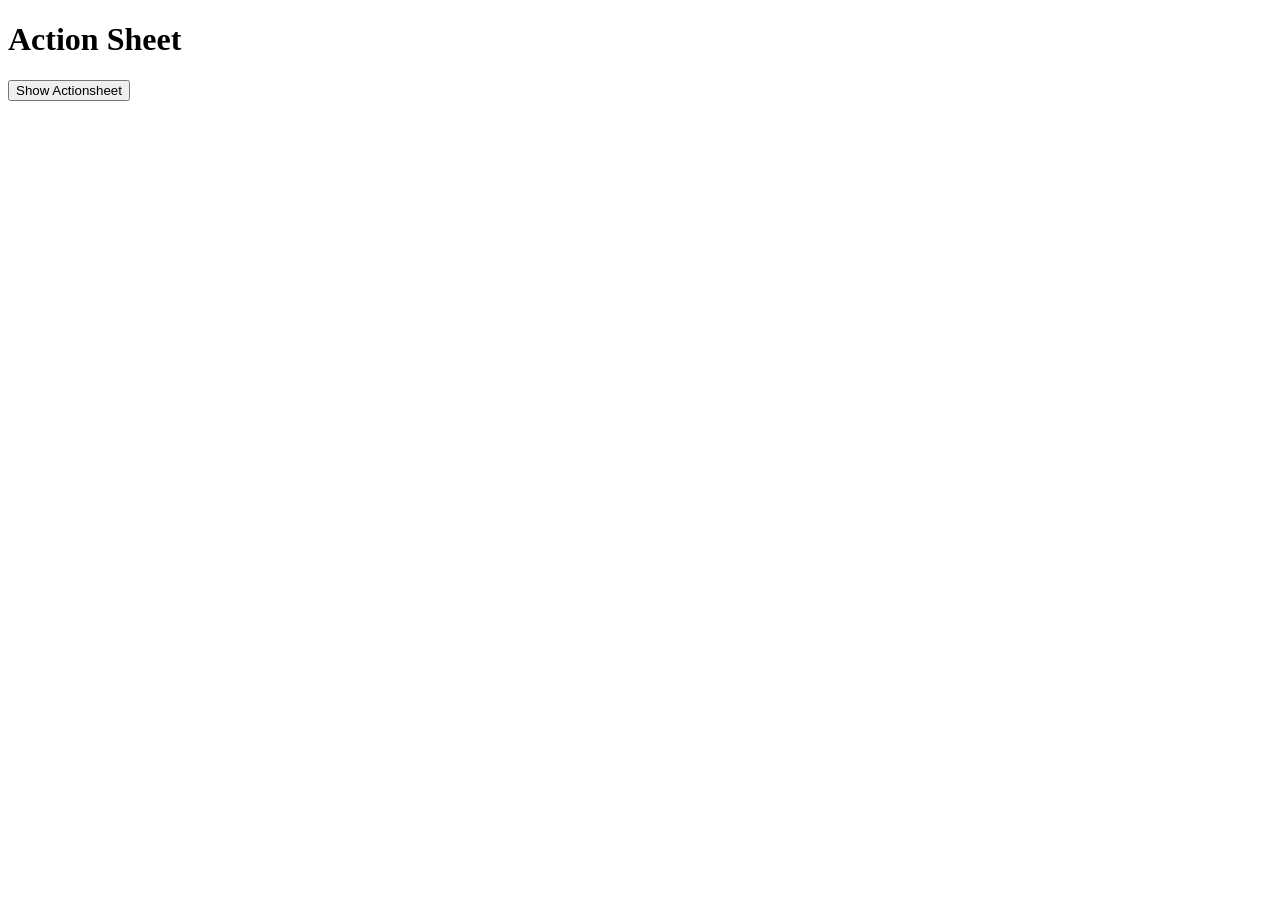
<file: www/lib/ionic/demos/old/actionsheet/index.html>
<!DOCTYPE html>
<html ng-app="ionicApp">
<head>

  <meta charset="utf-8">
  <meta name="viewport" content="initial-scale=1, maximum-scale=1, user-scalable=no, width=device-width">

  <title>Ionic Actionsheet</title>

  <link href="http://code.ionicframework.com/nightly/css/ionic.min.css" rel="stylesheet">
  <link href="style.css" rel="stylesheet">

  <script src="http://code.ionicframework.com/nightly/js/ionic.bundle.min.js"></script>
  <script type="text/javascript" charset="utf-8" src="script.js"></script>

</head>

<body ng-controller="AppCtrl">

  <ion-header-bar class="bar-positive">
    <h1 class="title">Action Sheet</h1>
  </ion-header-bar>

  <ion-content class="has-header padding">
    <button class="button" ng-click="showActionsheet()">
      Show Actionsheet
    </button>
  </ion-content>

</body>
</html>
</file>
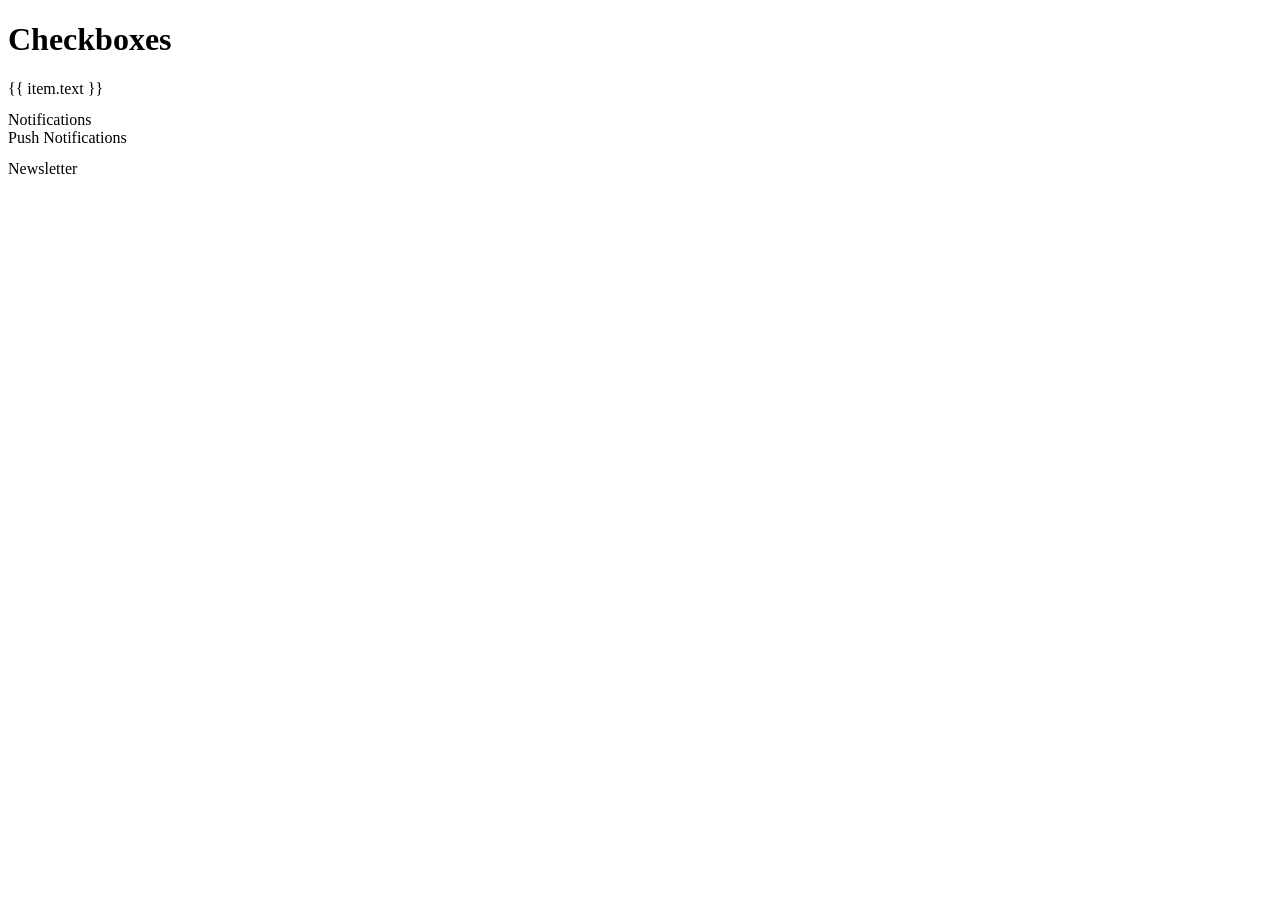
<file: www/lib/ionic/demos/old/checkbox/index.html>
<!DOCTYPE html>
<html ng-app="ionicApp">
<head>

  <meta charset="utf-8">
  <meta name="viewport" content="initial-scale=1, maximum-scale=1, user-scalable=no, width=device-width">

  <title>Ionic Checkboxes</title>

  <link href="http://code.ionicframework.com/nightly/css/ionic.min.css" rel="stylesheet">
  <link href="style.css" rel="stylesheet">

  <script src="http://code.ionicframework.com/nightly/js/ionic.bundle.min.js"></script>
  <script src="script.js"></script>

</head>

<body ng-controller="MainCtrl">

  <ion-header-bar class="bar-positive">
    <h1 class="title">Checkboxes</h1>
  </ion-header-bar>

  <ion-content>

    <div class="list">

      <ion-checkbox ng-repeat="item in devList" ng-model="item.checked" ng-checked="item.checked">
        {{ item.text }}
      </ion-checkbox>

      <div class="item">
        <pre ng-bind="devList | json"></pre>
      </div>

      <div class="item item-divider">
        Notifications
      </div>

      <ion-checkbox ng-model="pushNotification.checked" ng-change="pushNotificationChange()">
        Push Notifications
      </ion-checkbox>

      <div class="item">
        <pre ng-bind="pushNotification | json"></pre>
      </div>

      <ion-checkbox ng-model="emailNotification" ng-true-value="Subscribed" ng-false-value="Unubscribed">
        Newsletter
      </ion-checkbox>

      <div class="item">
        <pre ng-bind="emailNotification | json"></pre>
      </div>

    </div>

  </ion-content>

</body>
</html>
</file>
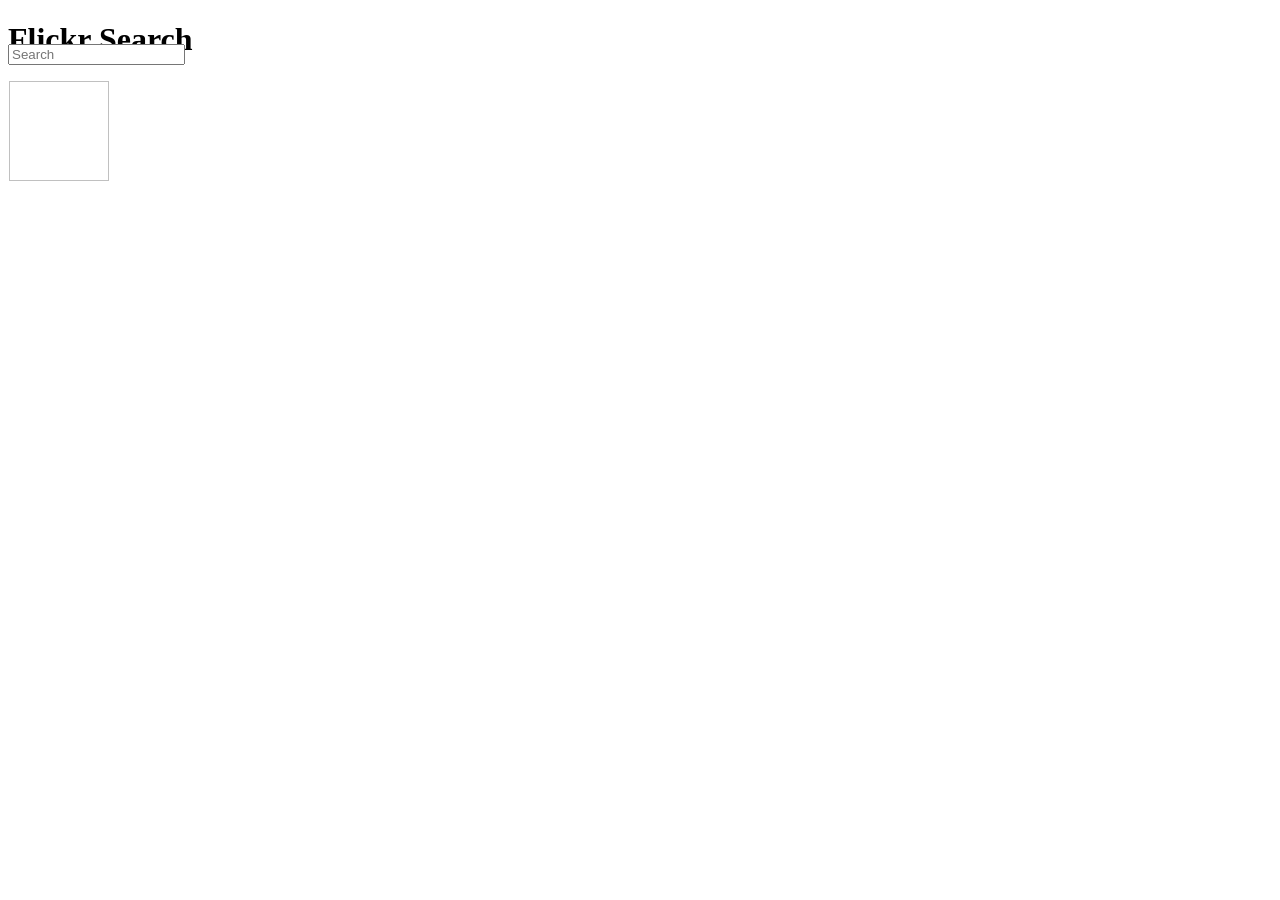
<file: www/lib/ionic/demos/old/flickr-search-example/index.html>
<!DOCTYPE html>
<html ng-app="ionicApp">
<head>

  <meta charset="utf-8">
  <meta name="viewport" content="initial-scale=1, maximum-scale=1, user-scalable=no, width=device-width">

  <title>Ionic Flickr</title>

  <link href="http://code.ionicframework.com/nightly/css/ionic.min.css" rel="stylesheet">
  <link href="style.css" rel="stylesheet">

  <script src="http://code.ionicframework.com/nightly/js/ionic.bundle.min.js"></script>
  <script src="http://code.angularjs.org/1.2.12/angular-resource.js"></script>
  <script src="script.js"></script>

</head>

<body ng-controller="FlickrCtrl">

  <ion-header-bar class="bar-dark">
    <h1 class="title">Flickr Search</h1>
  </ion-header-bar>

  <div id="search-bar">
    <div class="item item-input-inset">
      <label class="item-input-wrapper" id="search-input">
        <i class="icon ion-search placeholder-icon"></i>
        <input type="text" placeholder="Search" ng-model="query" ng-change="search()">
      </label>
    </div>
  </div>

  <ion-content id="content" push-search>
    <div id="photos" class="clearfix">
      <div class="photo" ng-repeat="photo in photos.items">
        <img ng-src="{{ photo.media.m }}">
      </div>
    </div>
  </ion-content>

</body>

</html>
</file>
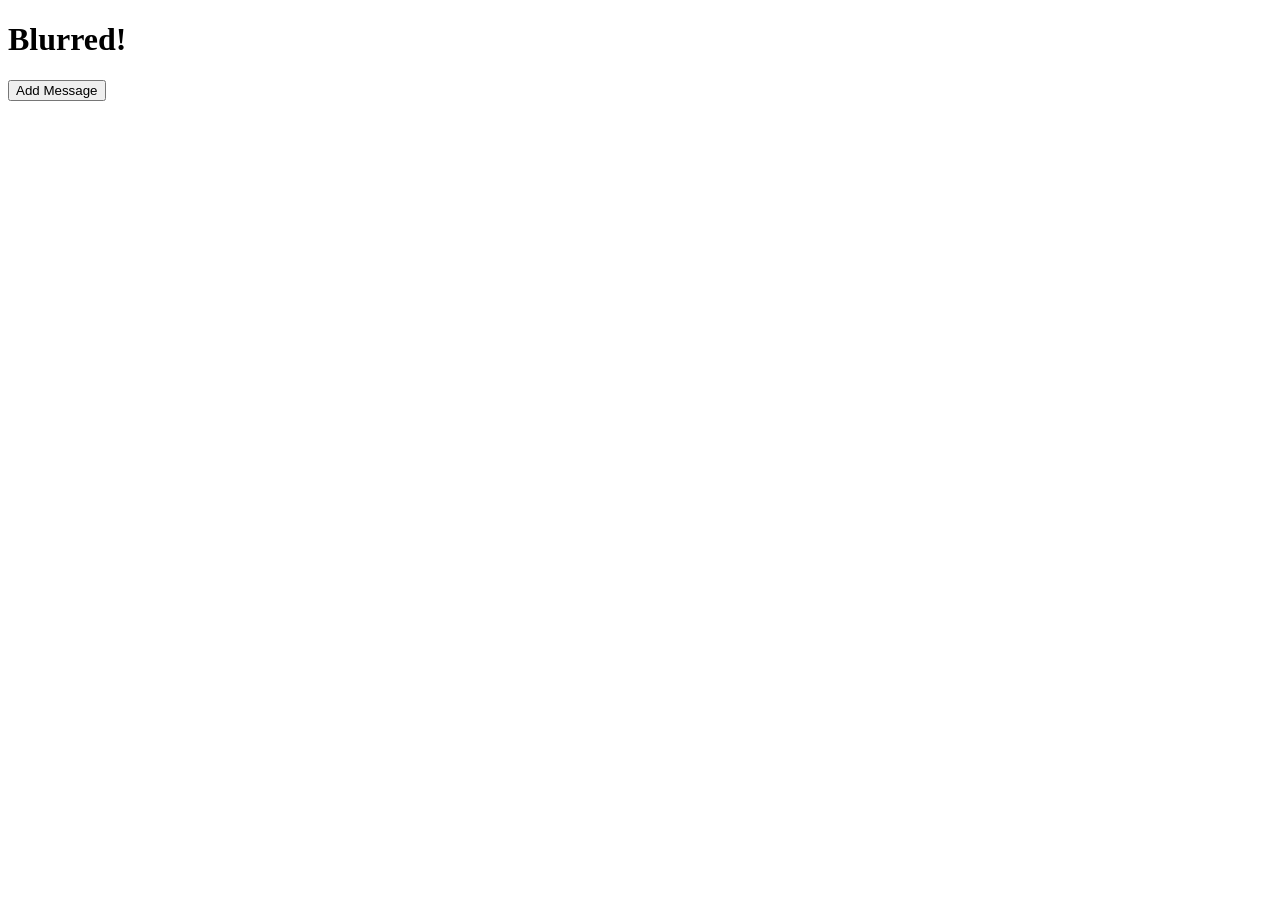
<file: www/lib/ionic/demos/old/frosted-glass-effect/index.html>
<!DOCTYPE html>
<html ng-app="starter">
<head>

  <meta charset="utf-8">
  <meta name="viewport" content="initial-scale=1, maximum-scale=1, user-scalable=no, width=device-width">

  <title>Ionic Frosted Glass</title>

  <link href="http://code.ionicframework.com/nightly/css/ionic.min.css" rel="stylesheet">
  <link href="http://code.ionicframework.com/contrib/ionic-contrib-frosted-glass/ionic.contrib.frostedGlass.css" rel="stylesheet">
  <link href="style.css" rel="stylesheet">

  <script src="http://code.ionicframework.com/nightly/js/ionic.bundle.min.js"></script>
  <script src="http://code.ionicframework.com/contrib/ionic-contrib-frosted-glass/ionic.contrib.frostedGlass.js"></script>
  <script src="script.js"></script>

</head>

<body>

  <ion-pane ng-controller="PageCtrl">
    <header frosted-bar class="bar bar-header bar-frosted">
      <h1 class="title">Blurred!</h1>
    </header>
    <ion-content padding="true" class="has-header" start-y="120">
      <ol class="messages">
        <li ng-repeat="message in messages" ng-bind-html="message.content"></li>
      </ol>
    </ion-content>
    <ion-footer-bar class="bar-frosted">
      <button class="button button-clear button-positive" ng-click="add()">Add Message</button>
    </ion-footer-bar>
  </ion-pane>

</body>
</html>
</file>
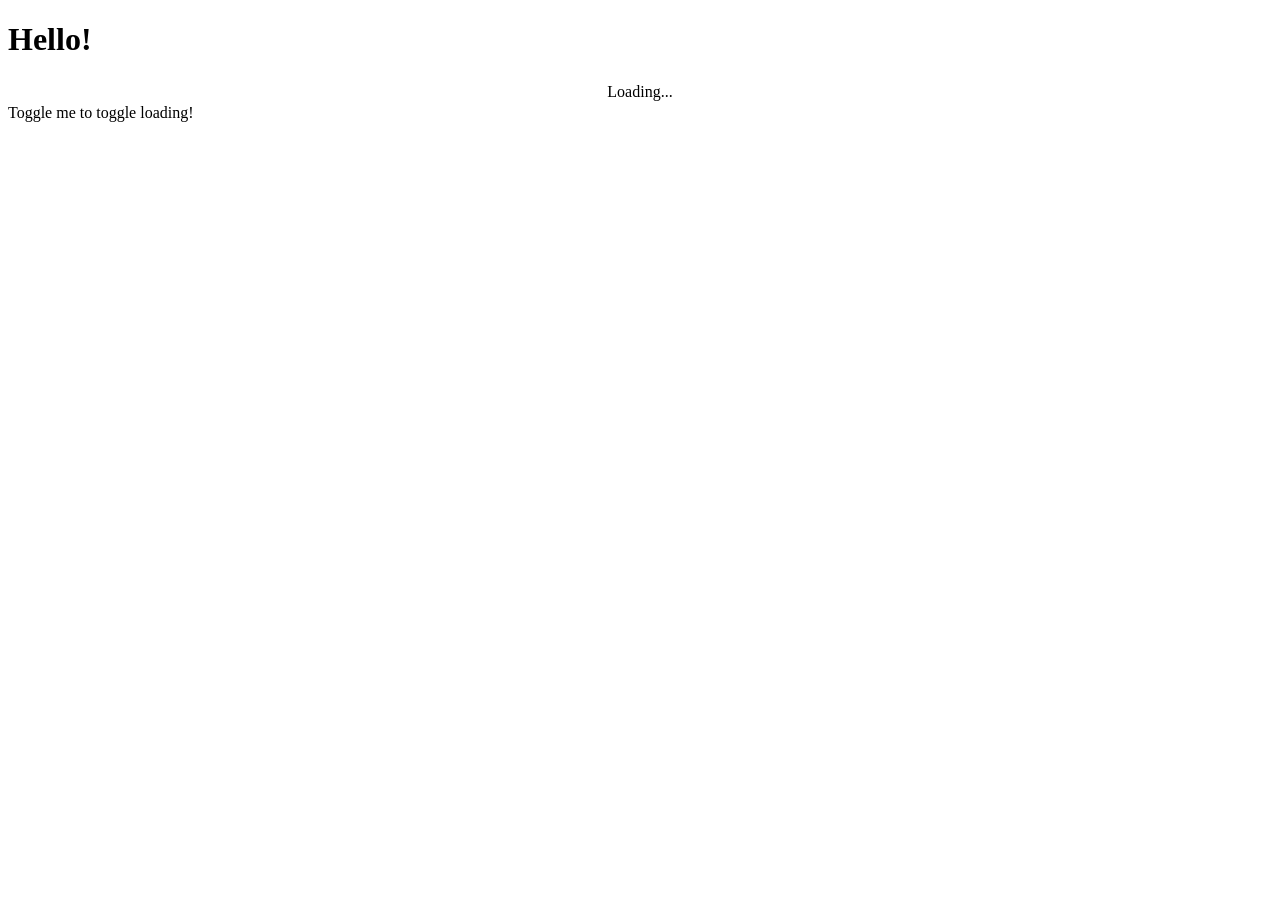
<file: www/lib/ionic/demos/old/loading-bar/index.html>
<!DOCTYPE html>
<html ng-app="ionicApp">
<head>

  <meta charset="utf-8">
  <meta name="viewport" content="initial-scale=1, maximum-scale=1, user-scalable=no, width=device-width">

  <title>Ionic Loading Bar</title>

  <link href="http://code.ionicframework.com/nightly/css/ionic.min.css" rel="stylesheet">
  <link href="style.css" rel="stylesheet">

  <script src="http://code.ionicframework.com/nightly/js/ionic.bundle.min.js"></script>
  <script src="script.js"></script>

</head>

<body ng-controller="MainCtrl">

  <ion-header-bar class="bar-positive">
    <h1 class="title">Hello!</h1>
  </ion-header-bar>

  <div class="bar bar-loading bar-assertive" ng-if="data.isLoading">
    Loading...
  </div>

  <ion-content ng-class="{'has-loading': data.isLoading}">
    <ion-toggle ng-model="data.isLoading">Toggle me to toggle loading!</ion-toggle>
  </ion-content>

</body>
</html>
</file>
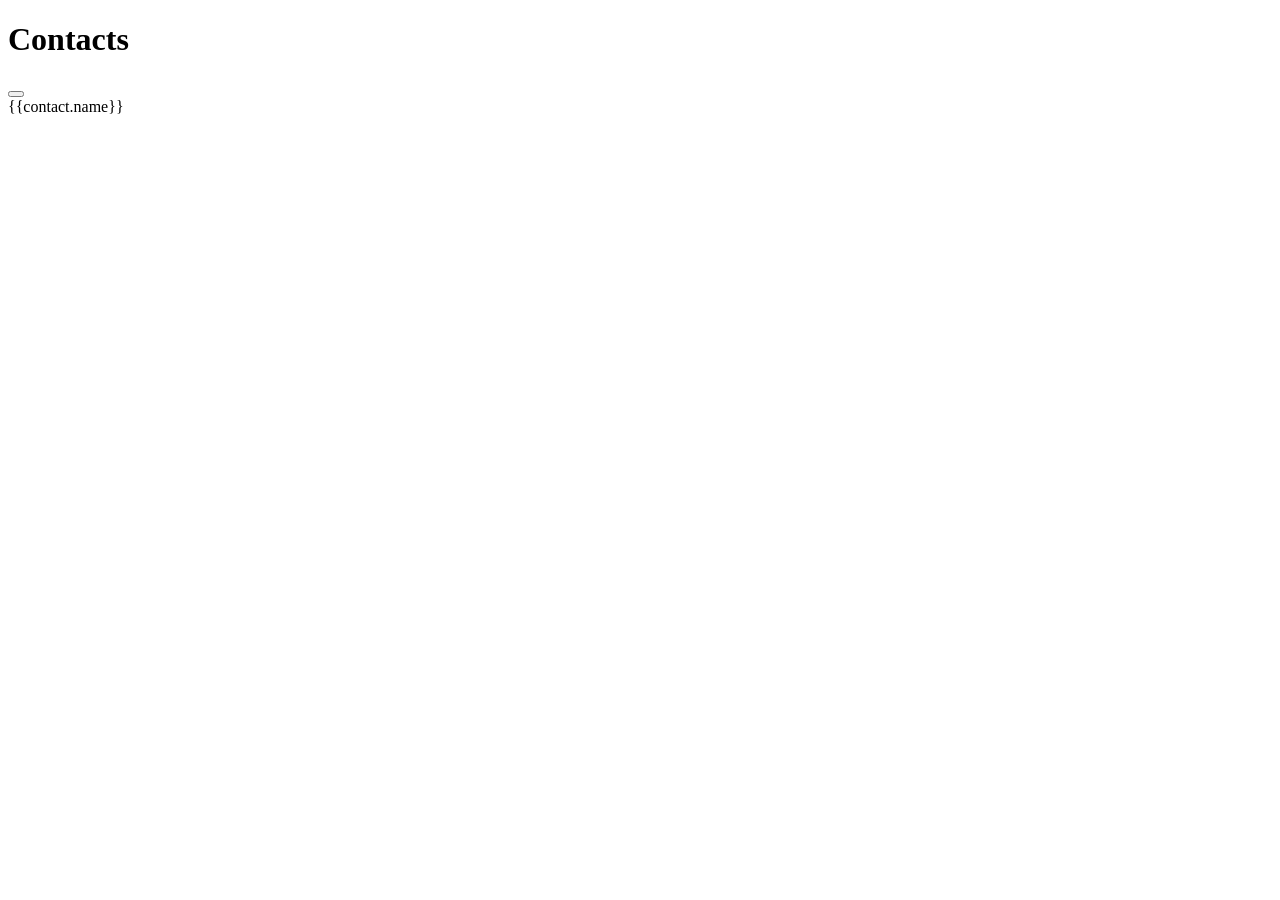
<file: www/lib/ionic/demos/old/modal/index.html>
<!DOCTYPE html>
<html ng-app="ionicApp">
<head>

  <meta charset="utf-8">
  <meta name="viewport" content="initial-scale=1, maximum-scale=1, user-scalable=no, width=device-width">

  <title>Ionic Modal</title>

  <link href="http://code.ionicframework.com/nightly/css/ionic.min.css" rel="stylesheet">
  <link href="style.css" rel="stylesheet">

  <script src="http://code.ionicframework.com/nightly/js/ionic.bundle.min.js"></script>
  <script src="script.js"></script>

</head>

<body ng-controller="AppCtrl">

  <ion-header-bar class="bar-positive">
    <h1 class="title">Contacts</h1>
    <div class="buttons">
      <button class="button button-icon ion-compose" ng-click="modal.show()">
      </button>
    </div>
  </ion-header-bar>

  <ion-content>
    <ion-list>
      <ion-item ng-repeat="contact in contacts">
        {{contact.name}}
      </ion-item>
    </ion-list>
  </ion-content>

  <script id="modal.html" type="text/ng-template">
    <div class="modal" ng-controller="ModalCtrl">
      <ion-header-bar class="bar bar-header bar-positive">
        <h1 class="title">New Contact</h1>
        <button class="button button-clear button-primary" ng-click="modal.hide()">Cancel</button>
      </ion-header-bar>
      <ion-content>
        <div class="padding">
          <div class="list">
            <label class="item item-input">
              <span class="input-label">First Name</span>
              <input ng-model="newUser.firstName" type="text">
            </label>
            <label class="item item-input">
              <span class="input-label">Last Name</span>
              <input ng-model="newUser.lastName" type="text">
            </label>
            <label class="item item-input">
              <span class="input-label">Email</span>
              <input ng-model="newUser.email" type="text">
            </label>
            <button class="button button-full button-positive" ng-click="createContact()">Create</button>
          </div>
        </div>
      </ion-content>
    </div>
  </script>

</body>
</html>
</file>
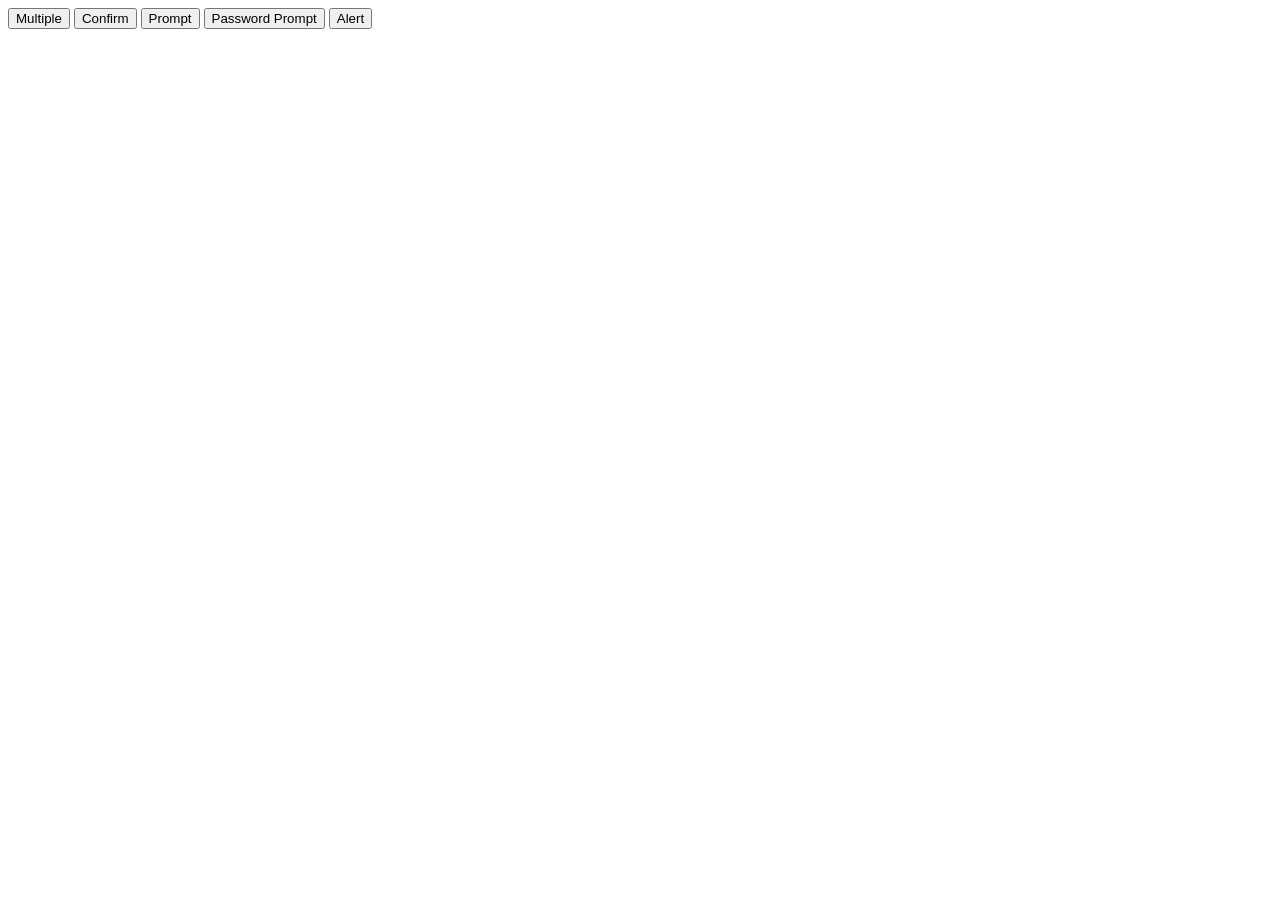
<file: www/lib/ionic/demos/old/popup/index.html>
<!DOCTYPE html>
<html ng-app="ionicApp">
<head>

  <meta charset="utf-8">
  <meta name="viewport" content="initial-scale=1, maximum-scale=1, user-scalable=no, width=device-width">

  <title>Ionic Popup</title>

  <link href="http://code.ionicframework.com/nightly/css/ionic.min.css" rel="stylesheet">
  <link href="style.css" rel="stylesheet">

  <script src="http://code.ionicframework.com/nightly/js/ionic.bundle.min.js"></script>
  <script src="script.js"></script>

</head>

<body ng-controller="PopupCtrl" class="padding">

  <button class="button button-dark" ng-click="showPopup()">Multiple</button>
  <button class="button button-primary" ng-click="showConfirm()">Confirm</button>
  <button class="button button-balanced" ng-click="showPrompt()">Prompt</button>
  <button class="button button-assertive" ng-click="showPasswordPrompt()">Password Prompt</button>
  <button class="button button-positive" ng-click="showAlert()">Alert</button>

  <script id="popup-template.html" type="text/ng-template">
    < input ng - model = "data.wifi"
    type = "text"
    placeholder = "Password" >
  </script>

</body>
</html>
</file>
<file: www/lib/ionic/demos/old/actionsheet/style.css>
body {
  cursor: url('http://ionicframework.com/img/finger.png'), auto;
}
</file>
<file: www/lib/ionic/demos/old/checkbox/style.css>
body {
  cursor: url('http://ionicframework.com/img/finger.png'), auto;
}
</file>
<file: www/lib/ionic/demos/old/flickr-search-example/style.css>
#search-input {
  text-align: center;
}

#photos {
  margin: auto;
}

.photo {
  float: left;
  overflow: hidden;
  margin: 1px;
  width: 100px;
  height: 100px;
}
.photo img {
  min-width: 100%;
  min-height: 100%;
  max-width: 150%;
  max-height: 150%;
}

#search-bar {
  position: absolute;
  top: 44px;
  z-index: 3;
  width: 100%;
  height: 40px;
  background: none;
}
#search-bar .item {
  border: none;
  background: none;
}
#content {
  top: 44px;
  padding-top: 45px;
  padding-bottom: 20px;
}
</file>
<file: www/lib/ionic/demos/old/frosted-glass-effect/style.css>
body {
  cursor: url('http://ionicframework.com/img/finger.png'), auto;
}
.messages {
  margin: 0;
  padding: 0;
  list-style-type: none;
}
.messages li {
  display: block;
  float: left;
  clear: both;
  margin: 0 0 1rem 0;
  padding: 0;
  max-width: 65%;
}
.messages li:nth-child(even) {
  float: right;
}
.messages li:nth-child(even) img {
  float: right;
}
.messages p {
  margin: 0;
  padding: .6875rem;
  border-radius: .75rem;
  background: #e6e5eb;
  color: #383641;
  font-size: .875rem;
}
.messages li:nth-child(even) p {
  background: #158ffe;
  color: #fff;
}
.messages img {
  display: block;
  max-width: 65%;
  border-radius: .75rem;
}
</file>
<file: www/lib/ionic/demos/old/loading-bar/style.css>
.bar.bar-loading {
  display: block;
  height: 24px;
  /* starts right below a normal header */
  top: 44px;
  /* make the text centered vertically and horizontally */
  text-align: center;
  padding: 0;
  line-height: 24px;
  /* transition 'sliding down' (check below)*/
  -webkit-transition: 200ms all;
}
/*
 * make the content's top changes animate.
 * might not always look good, but looks
 * good when our loader is added & removed
 */

.has-header {
  -webkit-transition: 200ms top;
}
.has-header.has-loading {
  /* 44px (header) + 24px */
  top: 68px;
}
/* make loading bar slide up/down */

.bar-loading.ng-enter,
.bar-loading.ng-leave.ng-leave-active {
  height: 0;
  border-width: 0px;
}
.bar-loading.ng-enter.ng-enter-active,
.bar-loading.ng-leave {
  height: 24px;
  border-width: 1px;
}
</file>
<file: www/lib/ionic/demos/old/modal/style.css>
body {
  cursor: url('http://ionicframework.com/img/finger.png'), auto;
}
</file>
<file: www/lib/ionic/demos/old/popup/style.css>
body {
  cursor: url('http://ionicframework.com/img/finger.png'), auto;
}
</file>
